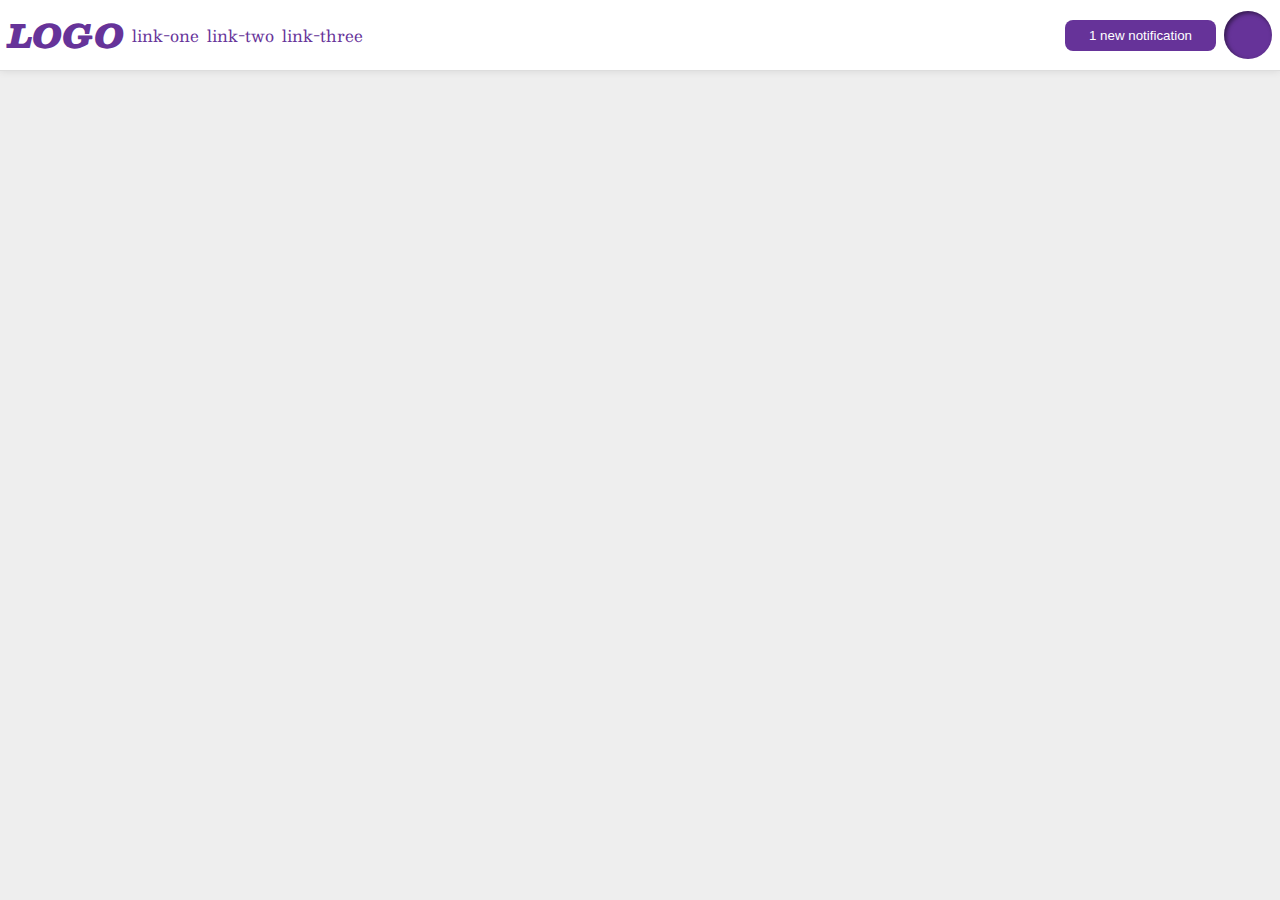
<file: foundations/flex/03-flex-header-2/index.html>
<!DOCTYPE html>
<html lang="en">
  <head>
    <meta charset="UTF-8">
    <meta http-equiv="X-UA-Compatible" content="IE=edge">
    <meta name="viewport" content="width=device-width, initial-scale=1.0">
    <title>Flex Header 2</title>
    <link rel="stylesheet" href="style.css">
  </head>
  <body>
    <div class="header">
      <div class="left">
        <div class="logo">
        LOGO
      </div>
      <ul class="links">
        <li><a href="https://google.com">link-one</a></li>
        <li><a href="https://google.com">link-two</a></li>
        <li><a href="https://google.com">link-three</a></li>
      </ul>
      </div>
      <div class="right">
      <button class="notifications">
        1 new notification
      </button>
      <div class="profile-image"></div>
      </div>
    </div>
  </body>
</html>
</file>
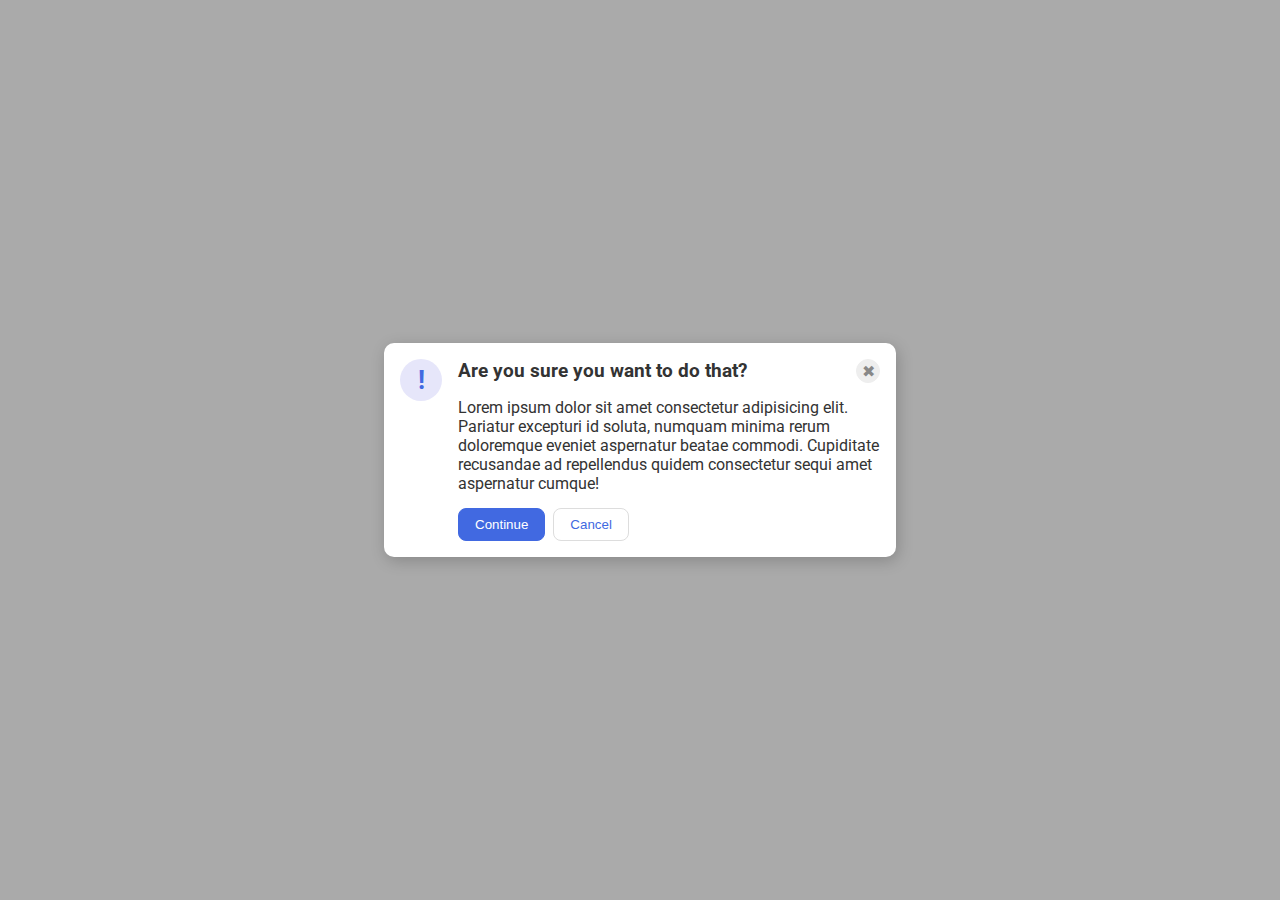
<file: foundations/flex/05-flex-modal/index.html>
<!DOCTYPE html>
<html lang="en">
  <head>
    <meta charset="UTF-8">
    <meta http-equiv="X-UA-Compatible" content="IE=edge">
    <meta name="viewport" content="width=device-width, initial-scale=1.0">
    <link rel="stylesheet" href="style.css">
    <title>Modal</title>
  </head>
  <body>
    <div class="modal">
      <div class="icon">!</div>
      <div class="second">
        <div class="top-line">
          <div class="header">Are you sure you want to do that?</div>
          <button class="close-button">✖</button>
        </div>
        <div class="text">Lorem ipsum dolor sit amet consectetur adipisicing elit. Pariatur excepturi id soluta, numquam minima rerum doloremque eveniet aspernatur beatae commodi. Cupiditate recusandae ad repellendus quidem consectetur sequi amet aspernatur cumque!</div>
        <div class="bottom-line">
          <button class="continue">Continue</button>
          <button class="cancel">Cancel</button>
        </div>
      </div>
    </div>
  </body>
</html>
</file>
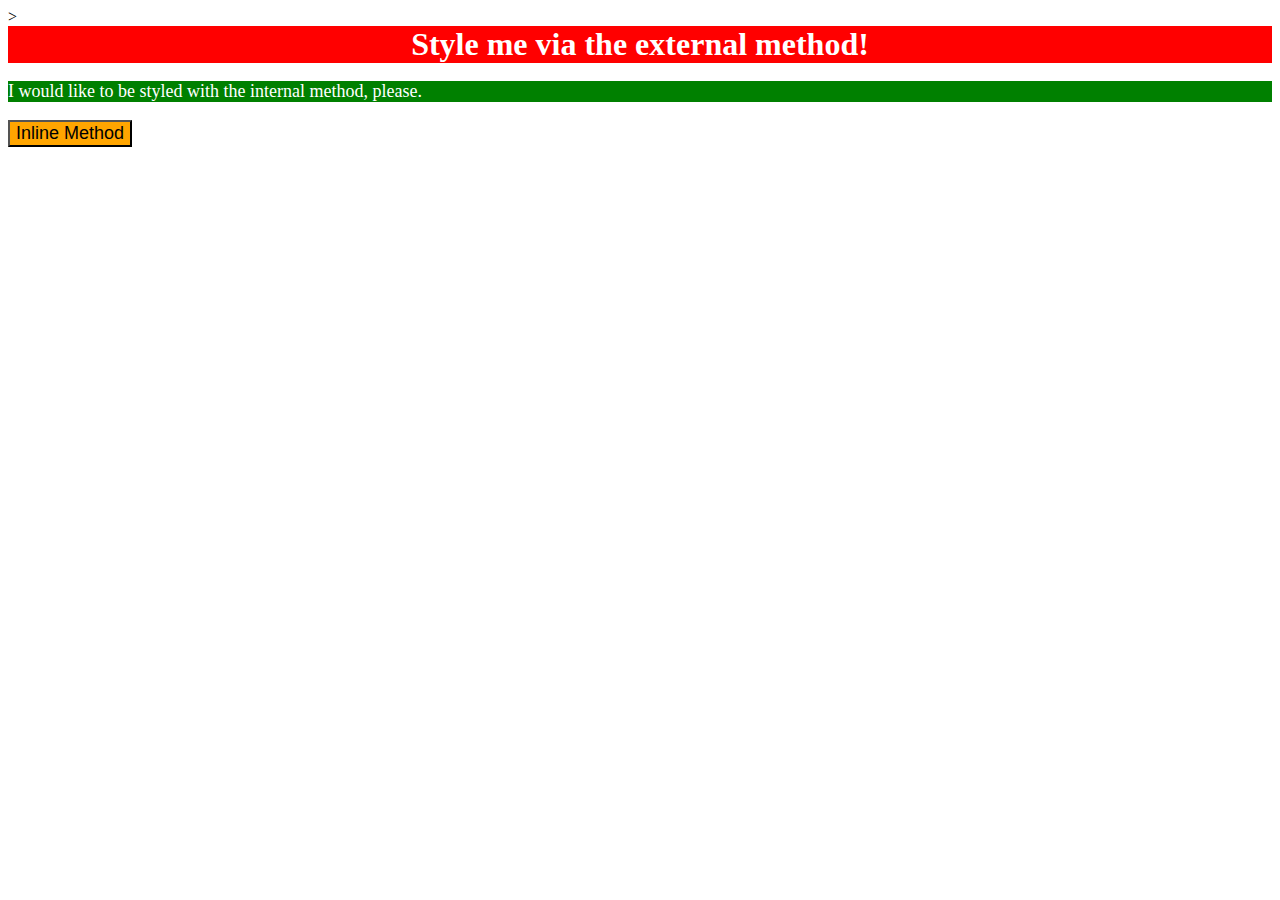
<file: foundations/intro-to-css/01-css-methods/index.html>
<!DOCTYPE html>
<html lang="en">
  <head>
    <link rel="stylesheet" href="./style.css">

  <style>    
    p {
      background-color: green;
      color: white;
      font-size: 18px;
    }
  </style>>

    <meta charset="UTF-8">
    <meta http-equiv="X-UA-Compatible" content="IE=edge">
    <meta name="viewport" content="width=device-width, initial-scale=1.0">
    <title>Methods for Adding CSS</title>
  </head>
  <body>
    <div>Style me via the external method!</div>
    <p>I would like to be styled with the internal method, please.</p>
    <button style="background-color: orange; font-size: 18px;">Inline Method</button>
  </body>
</html>
</file>
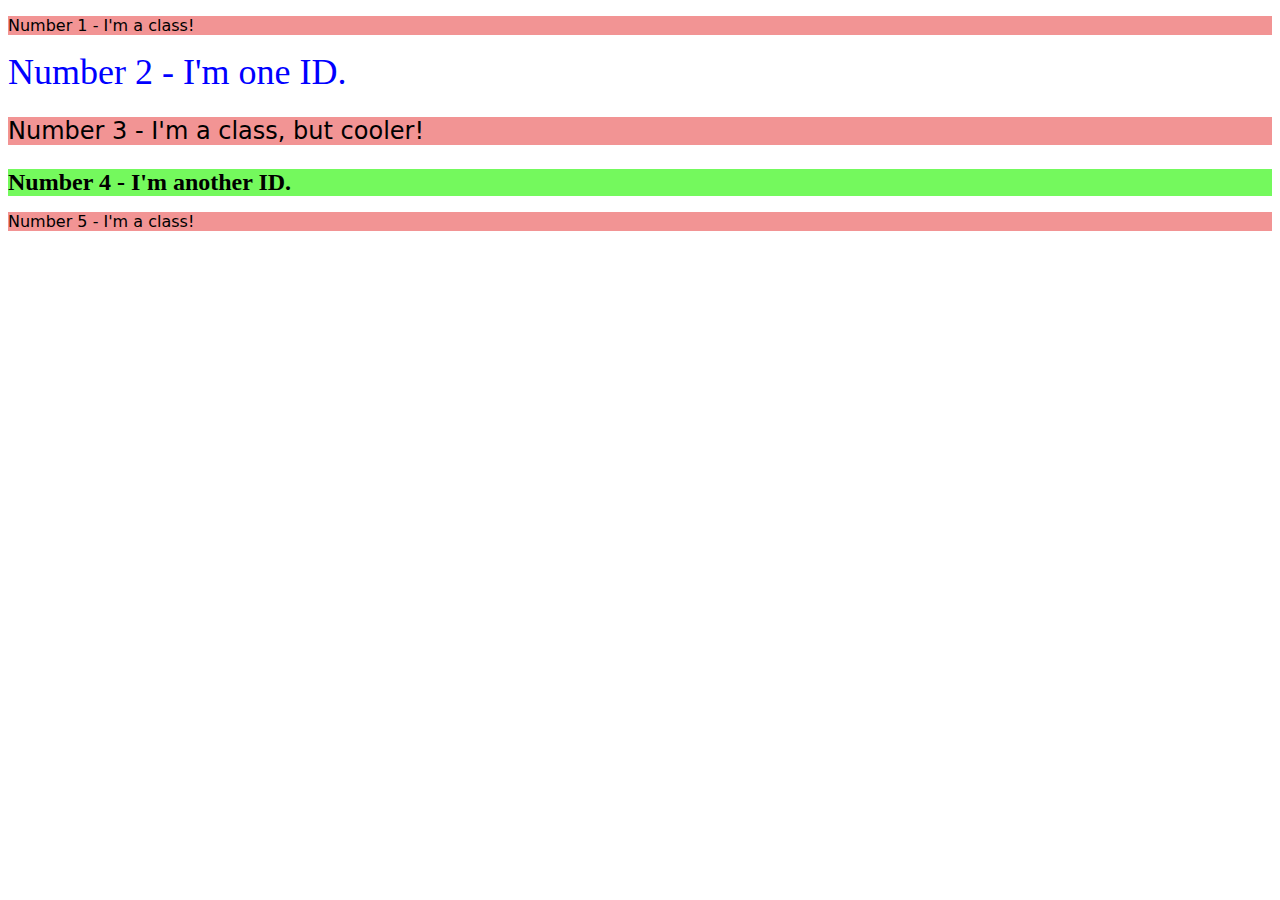
<file: foundations/intro-to-css/02-class-id-selectors/index.html>
<!DOCTYPE html>
<html lang="en">
  <head>
    <meta charset="UTF-8">
    <meta http-equiv="X-UA-Compatible" content="IE=edge">
    <meta name="viewport" content="width=device-width, initial-scale=1.0">
    <title>Class and ID Selectors</title>
    <link rel="stylesheet" href="style.css">
  </head>
  <body>
    <p class="same one">Number 1 - I'm a class!</p>
    <div id="two">Number 2 - I'm one ID.</div>
    <p class="same three">Number 3 - I'm a class, but cooler!</p>
    <div id = "four" class="three">Number 4 - I'm another ID.</div>
    <p class="same five">Number 5 - I'm a class!</p>
  </body>
</html>
</file>
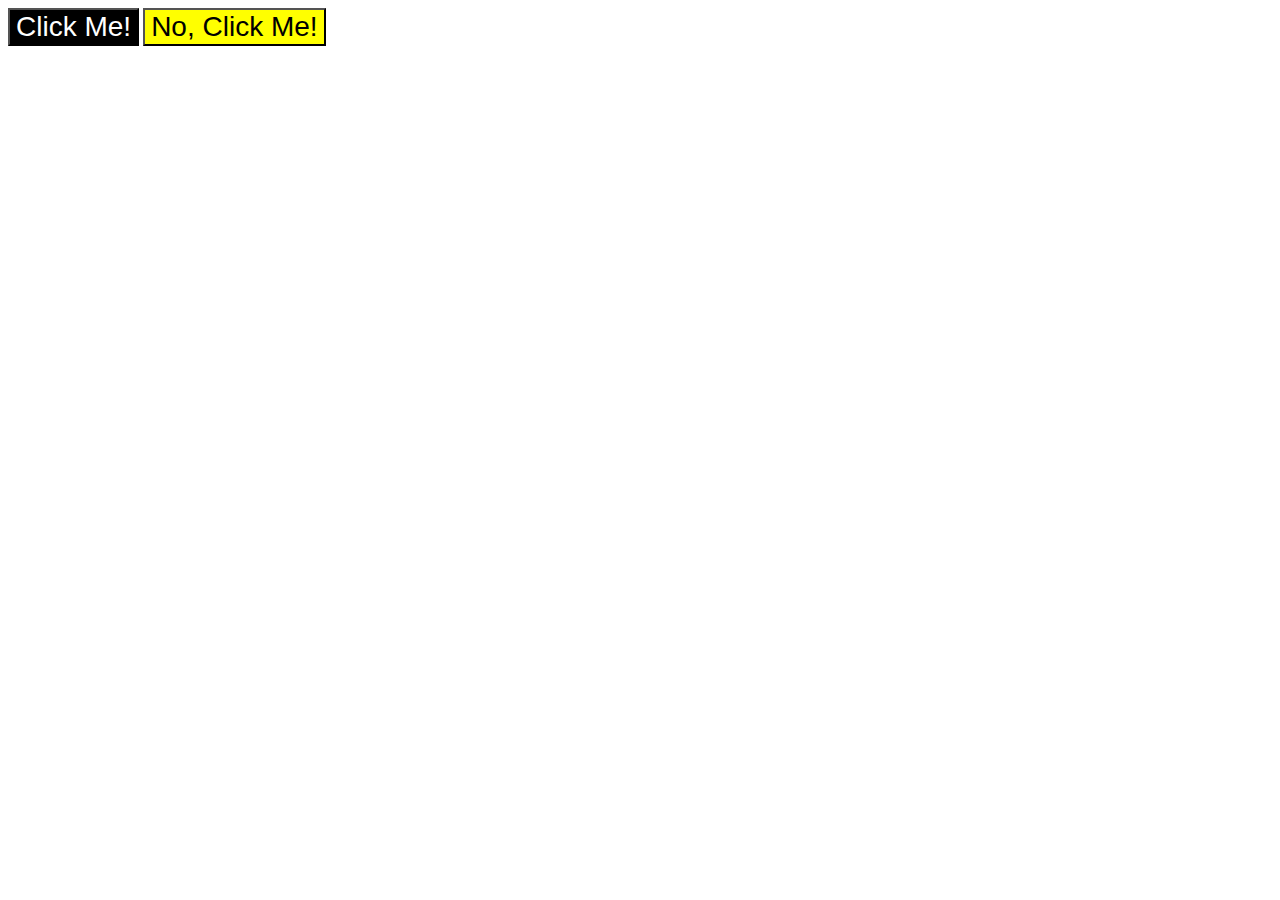
<file: foundations/intro-to-css/03-grouping-selectors/index.html>
<!DOCTYPE html>
<html lang="en">
  <head>
    <meta charset="UTF-8">
    <meta http-equiv="X-UA-Compatible" content="IE=edge">
    <meta name="viewport" content="width=device-width, initial-scale=1.0">
    <title>Grouping Selectors</title>
    <link rel="stylesheet" href="style.css">
  </head>
  <body>
    <button class="one">Click Me!</button>
    <button class="two">No, Click Me!</button>
  </body>
</html>
</file>
<file: foundations/flex/03-flex-header-2/style.css>
/* this is some magical font-importing.  
you'll learn about it later. */
@import url('https://fonts.googleapis.com/css2?family=Besley:ital,wght@0,400;1,900&display=swap');

body {
  margin: 0;
  background: #eee;
  font-family: Besley, serif;
}

.header {
  background: white;
  border-bottom: 1px solid #ddd;
  box-shadow: 0 0 8px rgba(0,0,0,.1);
  
  display: flex;
  align-items: center;
  padding: 8px;
  justify-content: space-between;
}

.links {
  display: flex;
  gap: 8px;

}

.left, .right{
  display: flex;
  gap: 8px;
  justify-content: center;
  align-items: center;
  gap:8px;

}


.profile-image {
  background: rebeccapurple;
  box-shadow: inset 2px 2px 4px rgba(0,0,0,.5);
  border-radius: 50%;
  width: 48px;
  height: 48px;
}

.logo {
  color: rebeccapurple;
  font-size: 32px;
  font-weight: 900;
  font-style: italic;
}

button {
  border: none;
  border-radius: 8px;
  background: rebeccapurple;
  color: white;
  padding: 8px 24px;
}

a {
  /* this removes the line under our links */
  text-decoration: none;
  color: rebeccapurple;
}

ul {
  list-style-type: none;
  display:flex;
  padding: 0px;
  margin:0px;
  gap:8px
}
</file>
<file: foundations/flex/05-flex-modal/style.css>
@import url('https://fonts.googleapis.com/css2?family=Roboto:wght@400;700&display=swap');

html, body {
  height: 100%;
}

body {
  font-family: Roboto, sans-serif;
  margin: 0;
  background: #aaa;
  color: #333;
  /* I'll give you this one for free lol */
  display: flex;
  align-items: center;
  justify-content: center;
}
.header{
  font-size:larger;
  font-weight: bold;
}
.modal {
  background: white;
  width: 480px;
  border-radius: 10px;
  box-shadow: 2px 4px 16px rgba(0,0,0,.2);
  display: flex;
  padding: 16px;
  gap:16px;
}
.second{
  display:flex;
  flex-direction: column;
  gap: 15px;
}
.bottom-line{
  display:flex;
  gap: 8px;
}
.icon {
  color: royalblue;
  font-size: 26px;
  font-weight: 700;
  background: lavender;
  width: 42px;
  height: 42px;
  border-radius: 50%;
  display: flex;
  align-items: center;
  justify-content: center;
  flex-shrink: 0;
}
.top-line {
  display: flex;
  justify-content: space-between;
}
.close-button {
  background: #eee;
  border-radius: 50%;
  color: #888;
  font-weight: 400;
  font-size: 16px;
  height: 24px;
  width: 24px;
  display: flex;
  align-items: center;
  justify-content: center;
  border: 1px solid #eee;
  padding: 0;
}

button {
  cursor: pointer;
  padding: 8px 16px;
  border-radius: 8px;
}

button.continue {
  background: royalblue;
  border: 1px solid royalblue;
  color: white;
}

button.cancel {
  background: white;
  border: 1px solid #ddd;
  color: royalblue;
}
</file>
<file: foundations/intro-to-css/01-css-methods/style.css>
div {
    background-color: red;
    color: white;
    font-size: 32px;
    font-weight: bold;
    text-align: center;
}
</file>
<file: foundations/intro-to-css/02-class-id-selectors/style.css>
.same {
    background-color: rgb(242, 148, 148);
    font-family: Verdana, "Dejavu Sans", sans-serif;
}

.three {
    font-size: 24px;
}

#two {
    color: blue;
    font-size: 36px;
}

#four {
    background-color: hsl(111, 93%, 67%);
    font-weight: bold;
}
</file>
<file: foundations/intro-to-css/03-grouping-selectors/style.css>
.one,
.two {
    font-size: 28px;
    font-family: Helvetica, "Times New Roman", sans-serif;
}

.one {
    background-color: #000000;
    color: rgb(255, 255, 255);
}

.two {
    background-color:yellow;
}
</file>
